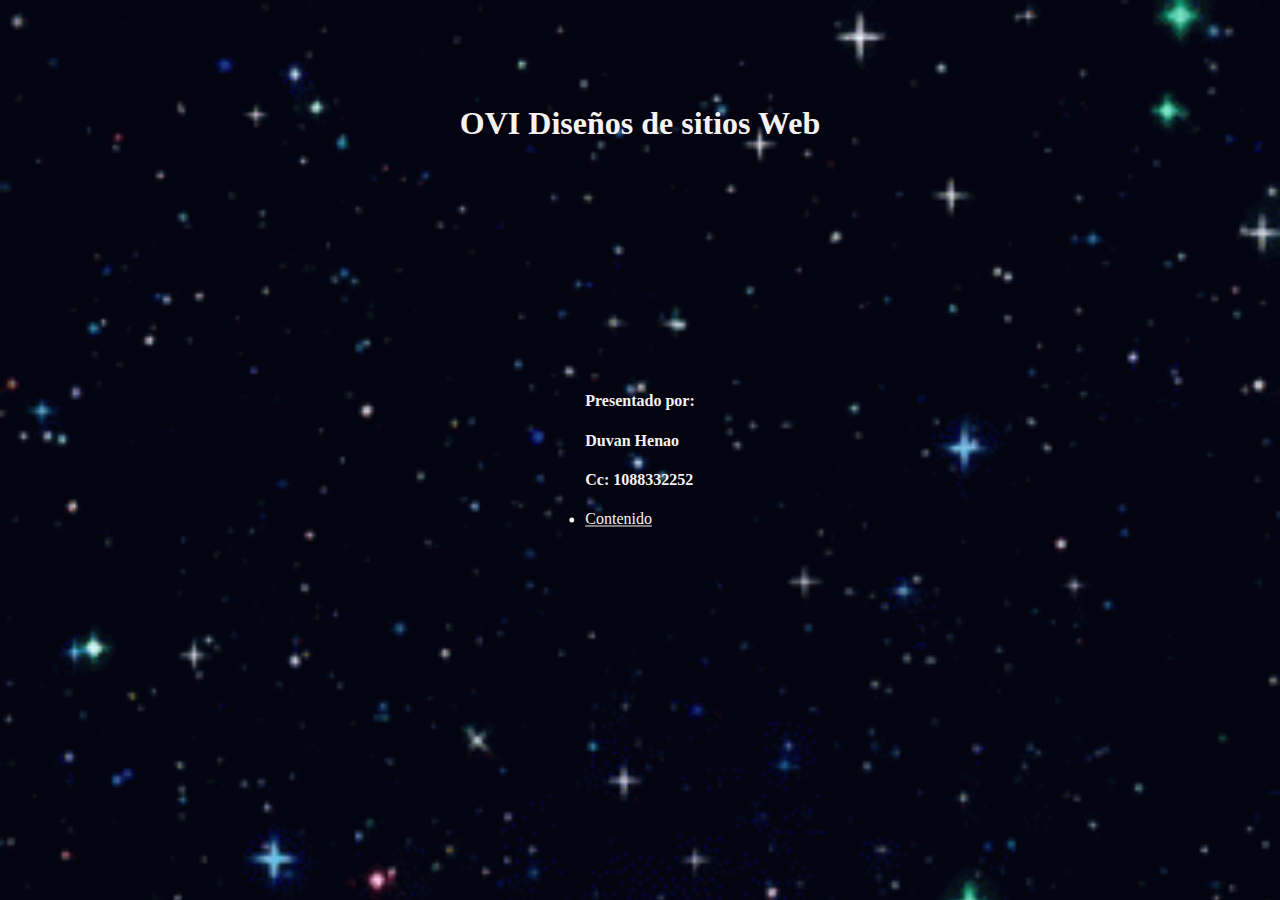
<file: Index.html>
<!DOCTYPE html>
<html>
<head>
	<title>DSW</title>
</head>
<link rel="stylesheet" type="text/css" href="style.css">
<style>
    body {
      background-image: url('img/Noche.gif');
      background-repeat: no-repeat; 
      background-attachment: fixed;
      background-size: cover;
    }
   </style>
<body>
    
    <div class="titulo1"> 
    <h1 style="color: rgb(247, 243, 243);">OVI Diseños de sitios Web </h1>
    <br>
    <br>
    </div>
    <div class="centrar">
    <h4 style="color: rgb(247, 243, 243);">Presentado por:</h4>
     <h4 style="color: rgb(247, 243, 243);">Duvan Henao</h4>
    <h4 style="color: rgb(247, 243, 243);">Cc: 1088332252</h4>

    <li style="color: rgb(247, 243, 243);"><a href="planing.html" style="color: rgb(247, 243, 243);">Contenido</a></li>

    </div> 
    


</body>

</html>
</file>
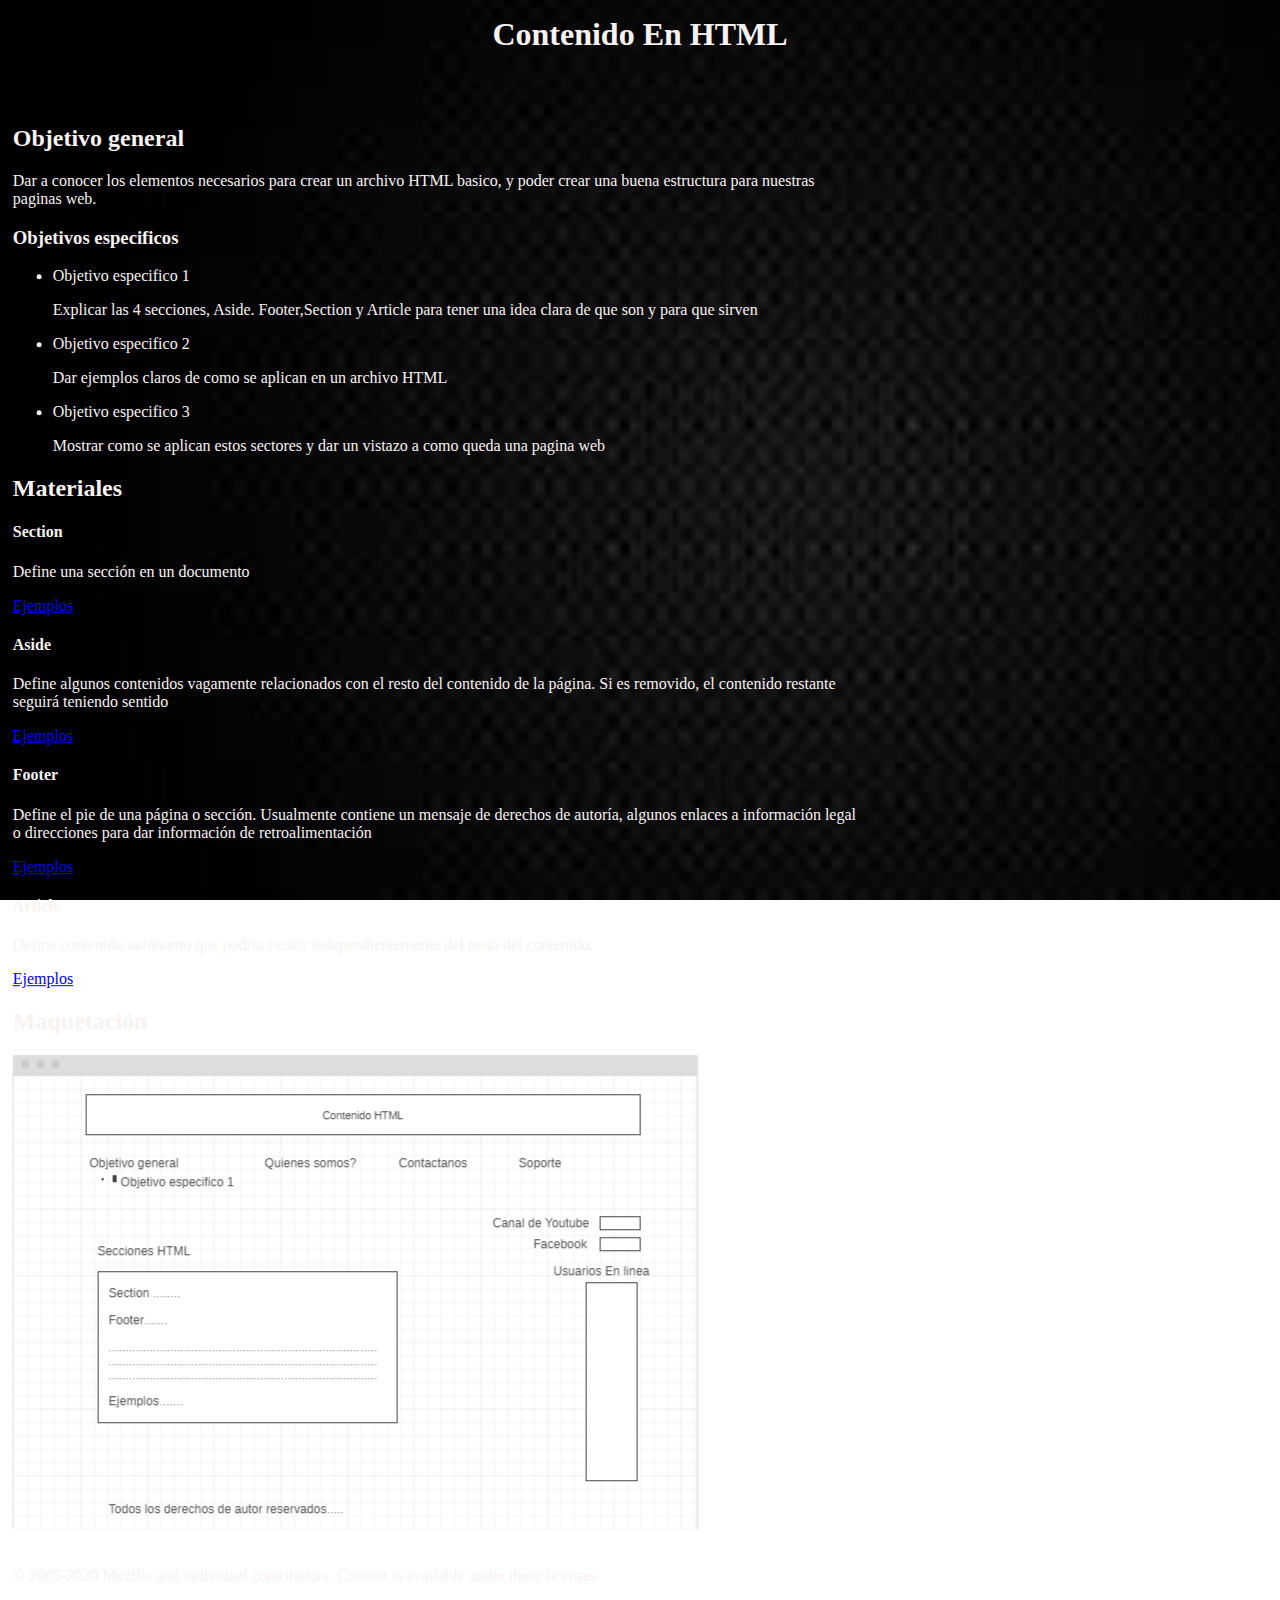
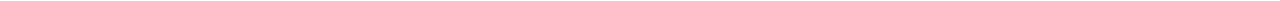
<file: planing.html>
<!DOCTYPE html>
<html>
<head>
	<title>DSW</title>
</head>
<link rel="stylesheet" type="text/css" href="style.css">
<style>
    body {
      background-image: url('img/Fondo.jpg');
      background-repeat: no-repeat; 
      background-attachment: fixed;
      background-size: cover;
    }
   </style>
<body>
    <div class="color">
    <div class="titulo"> 
    <h1 >Contenido En HTML </h1>
    <br>
    </div> 
    <div class="izquierda">
    <h2>Objetivo general</h2>
    <p>Dar a conocer los elementos necesarios para crear un archivo HTML basico, y poder 
        crear una buena estructura para nuestras paginas web.
    </p>

        <h3>Objetivos especificos</h3>
         <ul>
             <li>Objetivo especifico 1</li>
             <p>Explicar las 4 secciones, Aside. Footer,Section y Article para tener una idea clara
                 de que son y para que sirven </p>
             <li>Objetivo especifico 2</li>
             <p>Dar ejemplos claros de como se aplican en un archivo HTML</p>
             <li>Objetivo especifico 3</li>
             <p>Mostrar como se aplican estos sectores y dar un vistazo a como queda una pagina web</p>
         </ul>
       
         
  <h2>Materiales</h2>
  
   
        
    <h4>Section</h4>
    <p>Define una sección en un documento</p>
    <a href="https://developer.mozilla.org/es/docs/Web/HTML/Elemento/section">Ejemplos</a>
    <h4>Aside</h4>
    <p>Define algunos contenidos vagamente relacionados con el resto del contenido de la página. 
      Si es removido, el contenido restante seguirá teniendo sentido</p>
      <a href="https://developer.mozilla.org/es/docs/Web/HTML/Elemento/aside">Ejemplos</a>
    <h4>Footer</h4>
    <p>Define el pie de una página o sección. Usualmente contiene un mensaje de derechos de autoría, 
        algunos enlaces a información legal o direcciones para dar información de retroalimentación</p>
        <a href="https://developer.mozilla.org/es/docs/Web/HTML/Elemento/footer">Ejemplos</a>
    <h4>Article</h4>
    <p>Define contenido autónomo que podría existir independientemente del resto del contenido.</p>
    <a href="https://developer.mozilla.org/es/docs/Web/HTML/Elemento/article">Ejemplos</a>

    <h2>Maquetación</h2>
    <img src="img/Maquetacion.png">
    <br>
    <br>
    <footer>
        
        <p>© 2005-2020 Mozilla and individual contributors. Content is available under these licenses.</p>
    </footer>
</div>
</div>


</body>

</html>
</file>
<file: style.css>
.centrar {
    position: absolute;
    left: 50%;
    top: 50%;
    transform: translate(-50%, -50%);
    -webkit-transform: translate(-50%, -50%);
} 
.titulo {
    position: absolute;
    left: 50%;
    top: 0%;
    transform: translate(-50%, -50%);
    -webkit-transform: translate(-50%, -5%);
} 
.titulo1 {
    position: absolute;
    left: 50%;
    top: 10%;
    transform: translate(-50%, -50%);
    -webkit-transform: translate(-50%, -5%);
} 

.izquierda {
    position: absolute;
    left: 34%;
    top: 20%;
    transform: translate(-50%, -50%);
    -webkit-transform: translate(-50%, -5%);
} 

.color {
    color: rgb(248, 242, 242);
}
</file>
